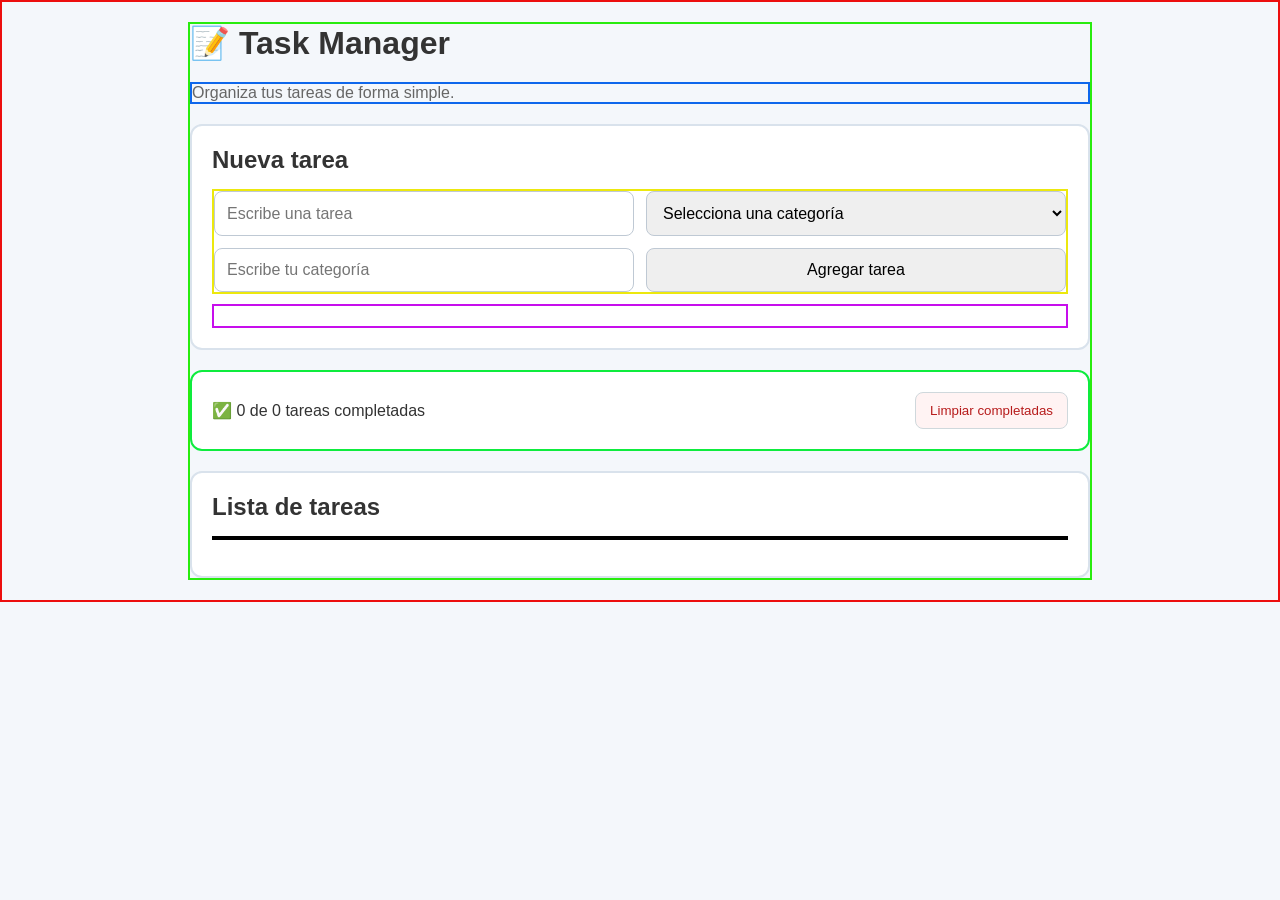
<file: index.html>
<!DOCTYPE html>
<html lang="es">
<head>
  <meta charset="UTF-8">
  <meta name="viewport" content="width=device-width, initial-scale=1.0">
  <title>Task Manager - Organizador de Tareas</title>
  <link rel="stylesheet" href="styles.css">
</head>
<body>
  <div class="contenedor-principal-de-la-aplicacion">
    <h1>📝 Task Manager</h1>

    <p class="texto-descriptivo-de-la-aplicacion">
      Organiza tus tareas de forma simple.
    </p>

    <div class="tarjeta-del-formulario-de-creacion-de-tareas">
      <h2>Nueva tarea</h2>

      <div class="contenedor-de-campos-del-formulario">
        <input
          type="text"
          id="campoTextoTarea"
          placeholder="Escribe una tarea"
        >

        <select
          id="selectorCategoria"
          onchange="mostrarUOcultarCampoOtraCategoria()"
        >
          <option value="">Selecciona una categoría</option>
          <option value="💼 Trabajo">💼 Trabajo</option>
          <option value="📚 Estudio">📚 Estudio</option>
          <option value="🏠 Personal">🏠 Personal</option>
          <option value="🔴 Urgente">🔴 Urgente</option>
          <option value="other">Otra...</option>
        </select>

        <input
          type="text"
          id="campoOtraCategoria"
          placeholder="Escribe tu categoría"
          <!--style="display: none;"
          -->

        <button id="botonAgregarTarea">Agregar tarea</button>
      </div>

      <div
        id="mensajeError"
        class="contenedor-del-mensaje-de-error-del-formulario"
      ></div>
    </div>

    <div class="barra-superior-de-informacion-y-acciones">
      <p>
        ✅ <span id="numeroTareasCompletadas">0</span>
        de
        <span id="numeroTotalTareas">0</span>
        tareas completadas
      </p>

      <button
        onclick="eliminarTodasLasTareasCompletadas()"
        class="boton-para-limpiar-tareas-completadas"
      >
        Limpiar completadas
      </button>
    </div>

    <div class="tarjeta-de-la-lista-visual-de-tareas">
      <h2>Lista de tareas</h2>
      <ul id="listaVisualDeTareas"></ul>
    </div>
  </div>

  <script src="app.js"></script>
</body>
</html>
</file>
<file: styles.css>
body {
  margin: 0;
  padding: 20px;
  font-family: Arial, sans-serif;
  background-color: #f4f7fb;
  color: #333;
  border: 2px solid #ec0e0e;
}

h1, h2, p {
  margin: 0;
}

.contenedor-principal-de-la-aplicacion {
  max-width: 900px;
  margin: auto;
  display: flex;
  flex-direction: column;
  gap: 20px;
  border: 2px solid #28ec0e;
}

.texto-descriptivo-de-la-aplicacion {
  color: #666;
  border: 2px solid #0e67ec;
}

.tarjeta-del-formulario-de-creacion-de-tareas,
.tarjeta-de-la-lista-visual-de-tareas,
.barra-superior-de-informacion-y-acciones {
  background-color: #ffffff;
  border: 2px solid #d9e2ec;
  border-radius: 12px;
  padding: 20px;
}

.contenedor-de-campos-del-formulario {
  margin-top: 15px;
  display: grid;
  grid-template-columns: 1fr 1fr;
  gap: 12px;
  border: 2px solid #ece80e;
}

.contenedor-de-campos-del-formulario input,
.contenedor-de-campos-del-formulario select,
.contenedor-de-campos-del-formulario button {
  padding: 12px;
  border: 1px solid #bfc9d4;
  border-radius: 8px;
  font-size: 16px;
}

.contenedor-del-mensaje-de-error-del-formulario {
  margin-top: 10px;
  color: #c62828;
  font-size: 14px;
  min-height: 20px;
  border: 2px solid #c70eec;
}

.barra-superior-de-informacion-y-acciones {
  display: flex;
  justify-content: space-between;
  align-items: center;
  gap: 12px;
  flex-wrap: wrap;
  border: 2px solid #0eec3e;
}

.boton-para-limpiar-tareas-completadas {
  padding: 10px 14px;
  border: 1px solid #cfd8dc;
  border-radius: 8px;
  background-color: #fff3f3;
  color: #b71c1c;
  cursor: pointer;
}

#listaVisualDeTareas {
  margin-top: 15px;
  padding: 0;
  list-style: none;
  display: flex;
  flex-direction: column;
  gap: 14px;
  border: 2px solid #000000;
}

.elemento-visual-individual-de-una-tarea {
  border: 2px solid #d9e2ec;
  border-radius: 12px;
  padding: 16px;
  background-color: #ffffff;
  display: flex;
  justify-content: space-between;
  align-items: center;
  gap: 15px;
  flex-wrap: wrap;
}

.contenedor-del-contenido-principal-de-la-tarea {
  flex: 1;
}

.texto-visual-del-emoji-de-la-categoria {
  font-size: 18px;
  margin-right: 8px;
}

.texto-descriptivo-de-la-tarea.texto-de-tarea-marcada-como-completada {
  text-decoration: line-through;
  opacity: 0.7;
}

.elemento-visual-individual-de-una-tarea.estado-visual-de-tarea-completada {
  background-color: #e8f5e9;
  border-color: #81c784;
}

.elemento-visual-individual-de-una-tarea.estado-visual-de-tarea-urgente {
  background-color: #fff3e0;
  border-color: #e53935;
}

.contenedor-de-botones-de-accion-de-cada-tarea {
  display: flex;
  gap: 10px;
  flex-wrap: wrap;
  border-color: #35e561;
}

.contenedor-de-botones-de-accion-de-cada-tarea button {
  padding: 8px 12px;
  border: 1px solid #cfd8dc;
  border-radius: 8px;
  background-color: #f8fafc;
  cursor: pointer;
}

.contenedor-de-botones-de-accion-de-cada-tarea button:hover {
  background-color: #e3f2fd;
  border-color: #4135e5;
}
</file>
